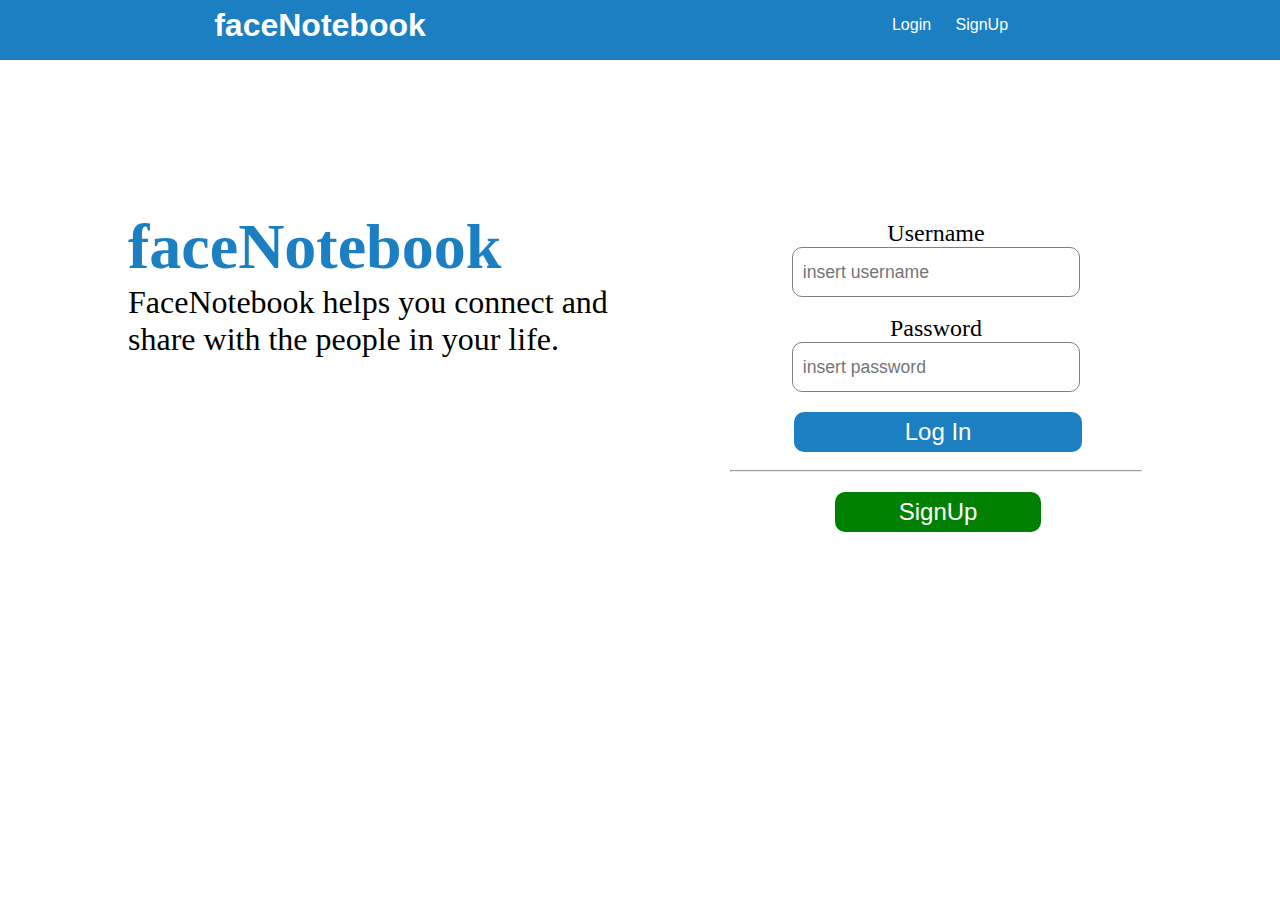
<file: index.html>
<!DOCTYPE html>
<html lang="en">
<head>
    <meta charset="UTF-8">
    <meta http-equiv="X-UA-Compatible" content="IE=edge">
    <meta name="viewport" content="width=device-width, initial-scale=1.0">
    <link rel="stylesheet" type="text/css" href="style.css">
    <title>Login</title>
</head>
<body>
    
    <!-- Navbar -->
    <div id="navbar">

        <div class="tagname">
            <h1>faceNotebook</h1>
        </div>

        <div class="menu">
            <a href="#">Login</a>
            <a href="signup.html" target="_blank">SignUp</a>
        </div>
    </div>


    <!-- Content -->
    <div class="main">
        <div class="name">
            <h1>faceNotebook</h1>
            <h4>FaceNotebook helps you connect and share with the people in your life.</h4>
        </div>
        <div class="formdiv">
            <form action="">
                <label for="username"> Username </label><br>
                <input type="text" placeholder="insert username" required minlength="5"><br><br>

                <label for="password"> Password </label><br>
                <input type="password" placeholder="insert password" required minlength="8" maxlength="30">
                <button type="submit">Log In</button>
                <br><br>
                <hr>
                <a href="signup.html" target="_blank"><button class="signupbutton" type="button">SignUp</button></a>
            </form>
            
        </div>
    </div>


</body>
</html>
</file>
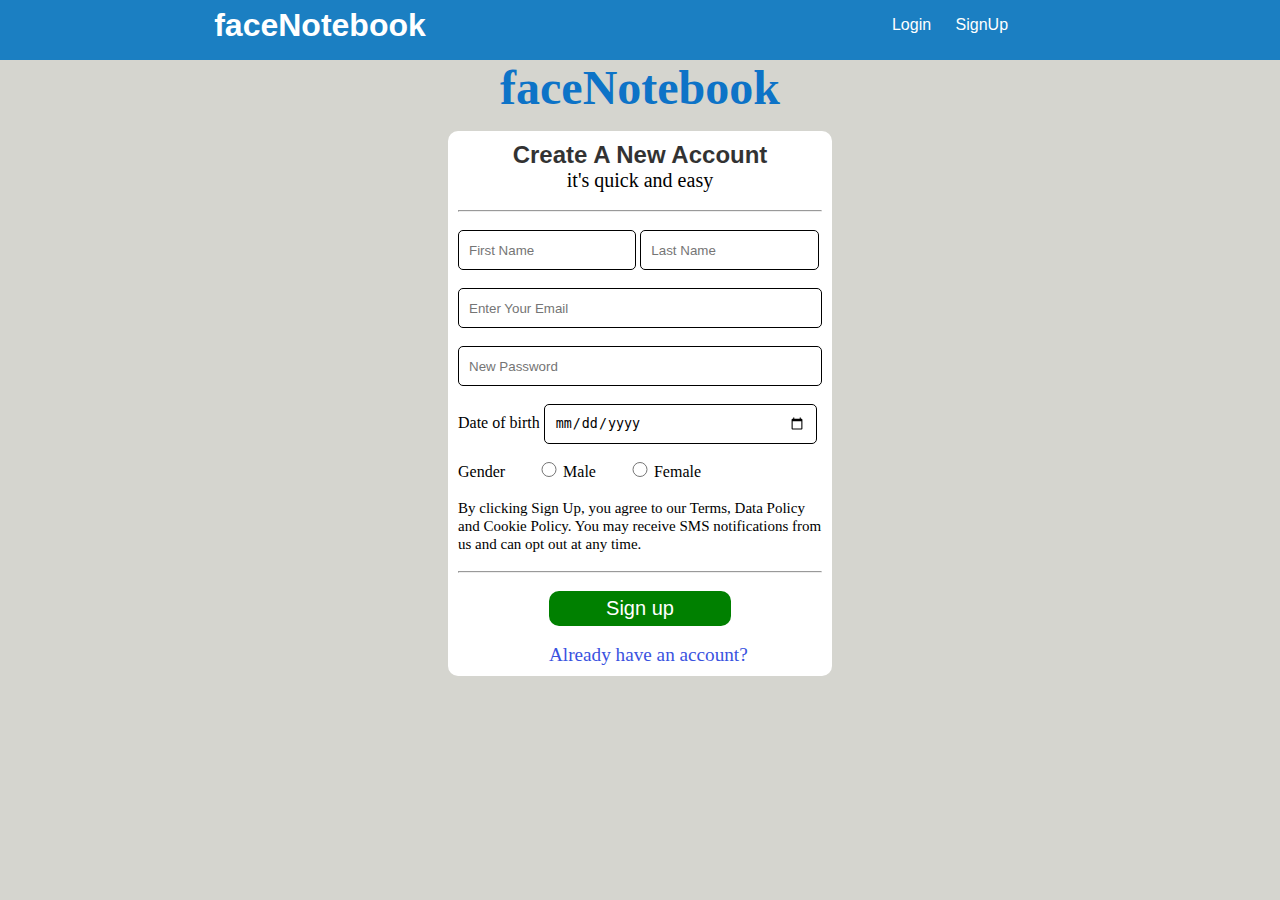
<file: signup.html>
<!DOCTYPE html>
<html lang="en">
<head>
    <meta charset="UTF-8">
    <meta http-equiv="X-UA-Compatible" content="IE=edge">
    <meta name="viewport" content="width=device-width, initial-scale=1.0">
    <link rel="stylesheet" href="signup.css">
    <title>Signup</title>
</head>
<body>
    
    <!-- Navbar -->
    <div id="navbar">

        <div class="tagname">
            <h1>faceNotebook</h1>
        </div>

        <div class="menu">
            <a href="index.html" target="_blank">Login</a>
            <a href="">SignUp</a>
        </div>
    </div>


    <!-- SignupForm  -->

    <h1 class="name" style="text-align: center; font-size: 3rem; color: rgb(13, 115, 199);">faceNotebook</h1>
   
    
    <!-- form  -->
    <form action="">
        <h2 style="text-align: center; font-family:Arial, Helvetica, sans-serif; opacity: 80%;">Create A New Account</h2>
        <p style="text-align: center; font-size: 20px;">it's quick and easy</p> <br>
        <hr><br>
        <input type="text" placeholder="First Name" required minlength="3" maxlength="20">
        <input type="text" placeholder="Last Name" required minlength="1" maxlength="20"><br><br>
        
        <input class="email" type="email" placeholder="Enter Your Email" required minlength="5" maxlength="40"><br><br>

        <input type="password" placeholder="New Password" class="password"><br><br>

        <label for="">Date of birth</label>
        <input type="date" class="date"><br><br>

        <label for="gender">Gender</label>
        <input type="radio" class="radio" name="gender"> <label>Male</label>
        <input type="radio" class="radio" name="gender"> <label>Female</label><br><br>

        <label for="" style="font-size: 15px;">By clicking Sign Up, you agree to our Terms, Data Policy and Cookie Policy. You may receive SMS notifications from us and can opt out at any time.</label><br><br>
        <hr><br>

        <button>Sign up</button><br><br>

        <a href="index.html" style="text-decoration: none;" target="_blank">
        <label for="" style="font-size: 1.2rem; margin-left: 25%; color: rgb(57, 82, 224); cursor: pointer;">Already have an account?</label>
        </a>
    </form>


</body>
</html>
</file>
<file: style.css>
*{
    margin: 0;
    padding: 0;
    box-sizing: border-box;
}
#navbar{
    font-family:Arial, Helvetica, sans-serif;
    height: 60px;
    background-color: rgb(27, 127, 194);
    width: 100%;
}
.tagname{
    float: left;
    color: rgb(255, 255, 255);
    line-height: 50px;
    width: 50%;
    text-align: center;
}
.menu{
    float: right;
    width: 50%;
    text-align: center;
    line-height: 50px;
}
.menu a{
    text-decoration: none;
    color: white;
    margin-right: 20px;
}


/* content  */
.main{
    /* background-color: red; */
    height: 70vh;
    width: 80%;
    margin: 50px auto;
    padding-top: 100px;
}
.name{
    float: left;
    color:rgb(27, 127, 194);
    font-size: 2rem;
    width: 50%;
}
.name h4{
    color: black;
    font-weight: 100;
}
.formdiv{
    float: right;
    width: 50%;
}
form{
    margin:10px;
    margin-left: 90px;
    text-align: center;
}
form label{
    font-size: 1.5rem;
    text-align: left;
}
form input{
    height: 50px;
    width: 70%;
    font-size: 1.1rem;
    border-radius: 10px;
    border: 0.5px solid grey;
    border-collapse: collapse;
    padding-left: 10px;
}
button{
    height: 40px;
    width: 70%;
    background-color: rgb(27, 127, 194);
    font-size: 1.5rem;
    border:none;
    color: white;
    border-radius: 10px;
    margin-left: 1%;
    margin-top: 20px;
}
.signupbutton{
    background-color: green;
    width: 50%;
}
</file>
<file: signup.css>
*{
    margin: 0;
    padding: 0;
    box-sizing: border-box;
}
body{
    background-color: rgba(199, 199, 190, 0.74);
}
#navbar{
    font-family:Arial, Helvetica, sans-serif;
    height: 60px;
    background-color: rgb(27, 127, 194);
    width: 100%;
}
.tagname{
    float: left;
    color: rgb(255, 255, 255);
    line-height: 50px;
    width: 50%;
    text-align: center;
}
.menu{
    float: right;
    width: 50%;
    text-align: center;
    line-height: 50px;
}
.menu a{
    text-decoration: none;
    color: white;
    margin-right: 20px;
}


/* Form  */
form{
    background-color: white;
    width: 30%;
    margin: auto;
    padding: 10px;
    margin-top: 1rem;
    border-radius: 10px;
}
input{
    height: 40px;
    width: 49%;
    padding: 10px;
    border-radius: 5px;
    border: 0.5px solid;
    border-collapse: collapse;
}
.email{
    width: 100%;
}
.password{
    width: 100%;
}
.date{
    width: 75%;
}
.radio{
    height: 15px;
    width: 20px;
    margin-left: 30px;
}
button{
    height: 35px;
    width: 50%;
    background-color: green;
    color: white;
    border: none;
    font-size: 20px;
    border-radius: 10px;
    margin-left: 25%;
    cursor: pointer;
}
</file>
